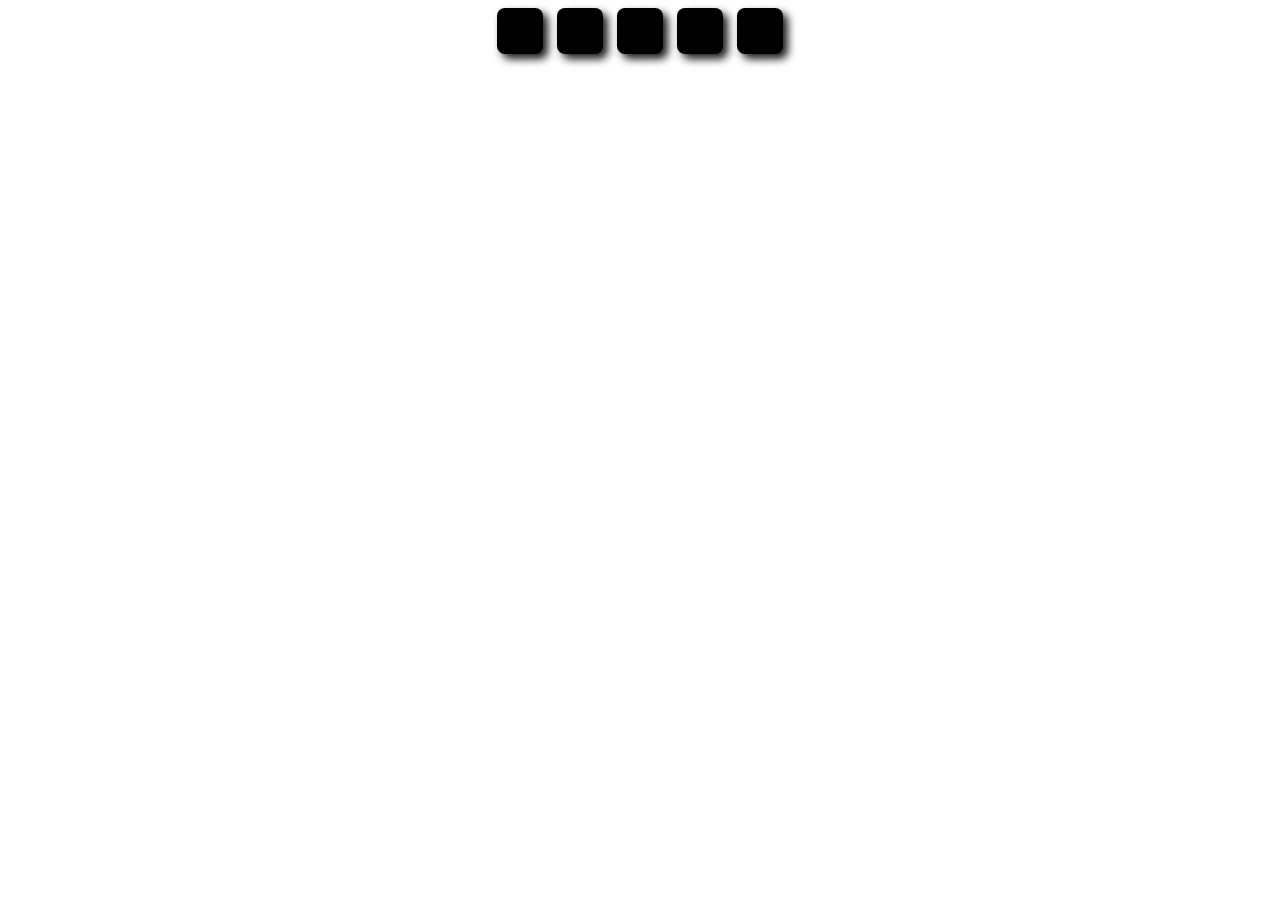
<file: social_share.html>
<!DOCTYPE html>
<html lang="en">

<head>
    <meta charset="UTF-8">
    <meta name="viewport" content="width=device-width, initial-scale=1.0">
    <title>Social Share</title>
    <link rel="stylesheet" href="social_share.css">
</head>

<body>


    <div class="socialContainer">
        <a href="https://www.facebook.com/thebongpathshala" target="_blank">
            <div class="section facebook">
                <div class="icon">
                    <i class="fa-brands fa-facebook"></i>
                </div>
            </div>
        </a>
        <a href="https://www.instagram.com/bongpathshala" target="_blank">
            <div class="section instagram">
                <div class="icon">
                    <i class="fa-brands fa-instagram"></i>
                </div>
            </div>
        </a>
        <a href="https://t.me/thebongpathshala" target="_blank">
            <div class="section telegram">
                <div class="icon">
                    <i class="fa-brands fa-telegram"></i>
                </div>
            </div>
        </a>
        <a href="#" target="_blank">
            <div class="section linkedin">
                <div class="icon">
                    <i class="fa-brands fa-pinterest"></i>
                </div>
            </div>
        </a>
        <a href="https://www.youtube.com/@BongPathshala" target="_blank">
            <div class="section youtube">
                <div class="icon">
                    <i class="fa-brands fa-youtube"></i>
                </div>
            </div>
        </a>

        
    </div>

</body>

</html>
</file>
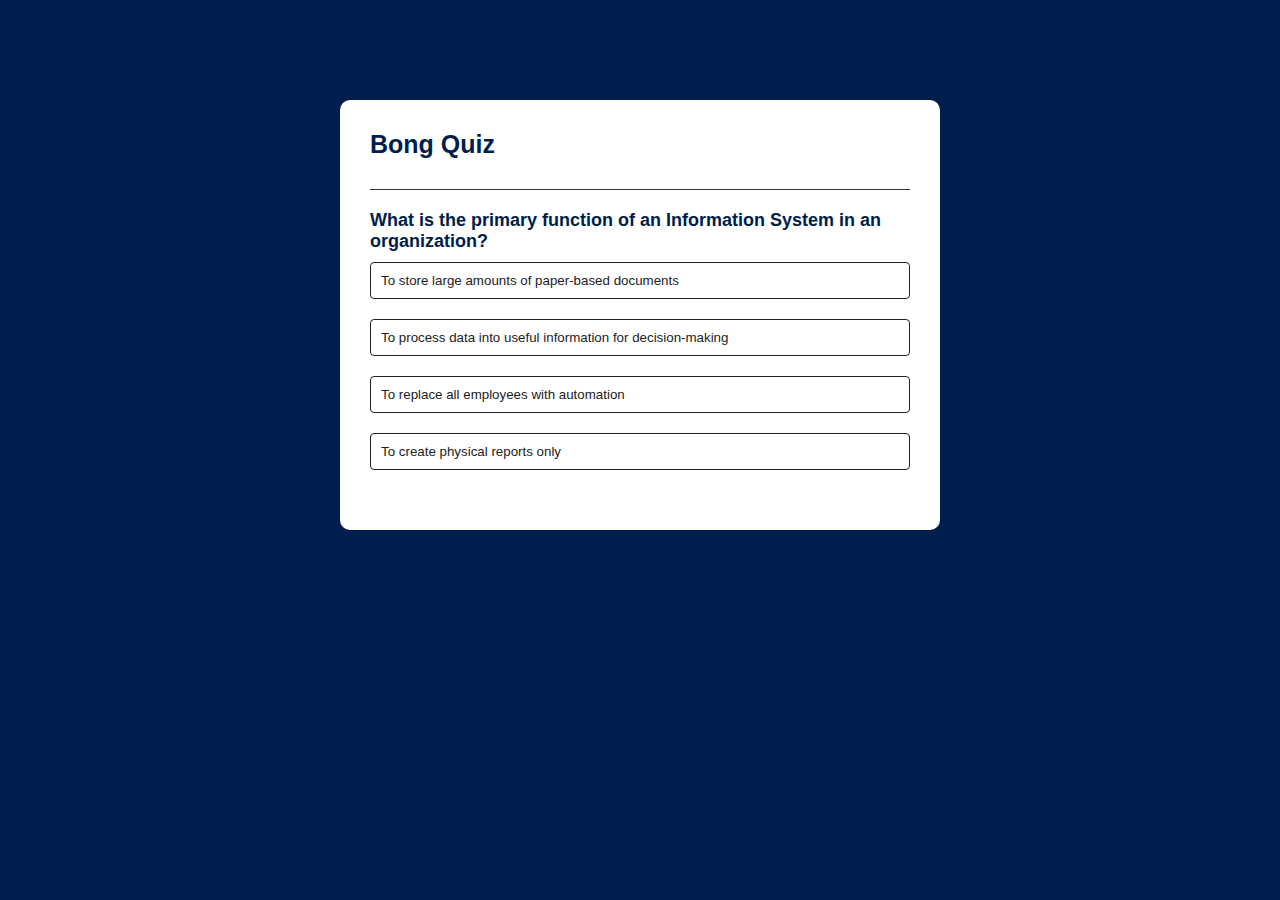
<file: test_Quiz.html>
<!DOCTYPE html>
<html>

<head>
    <title>MCQ Question Bong Pathshala</title>
    
    
    <style>
        * {
            margin: 0;
            padding: 0;
            font-family: 'Poppins', sans-serif;
            box-sizing: border-box;
        }

        body {
            background: #001e4d;
        }

        .app {
            background: #fff;
            width: 90%;
            max-width: 600px;
            margin: 100px auto 0;
            border-radius: 10px;
            padding: 30px;
        }

        .app h1 {
            font-size: 25px;
            color: #001e4d;
            font-weight: 600;
            border-bottom: 1px solid #333;
            padding-bottom: 30px;
        }

        .quiz {
            padding: 20px 0;
        }

        .quiz h2 {
            font-size: 18px;
            color: #001e4d;
            font-weight: 600;
        }

        .btn {
            background: #fff;
            color: #222;
            font-weight: 500;
            width: 100%;
            border: 1px solid #222;
            padding: 10px;
            margin: 10px 0;
            text-align: left;
            border-radius: 4px;
            cursor: pointer;
            transition: all 0.3s;
        }

        .btn:hover:not([disabled]) {
            background: #222;
            color: #fff;
        }

        .btn:disabled {
            cursor: no-drop;
        }

        #next-btn {
            background: #001e4d;
            color: #fff;
            font-weight: 500;
            width: 150px;
            border: 0;
            padding: 10px;
            margin: 20px auto 0;
            border-radius: 4px;
            cursor: pointer;
            display: none;
        }

        .correct {
            background: #9aeabc;
        }

        .incorrect {
            background: #ff9393;
        }
    </style>
</head>

<body>
    <div class="app">
        <h1>Bong Quiz</h1>
        <div class="quiz">
            <h2 id="question">Question goes here</h2>
            <div id="answer-buttons">
                <button class="btn">Answer 1</button>
                <button class="btn">Answer 2</button>
                <button class="btn">Answer 3</button>
                <button class="btn">Answer 4</button>
            </div>
        </div>
    </div>
    
    <script>
        const questions = [
            {
                question: "What is the primary function of an Information System in an organization?",
                answers: [
                    { text: "To store large amounts of paper-based documents", correct: false },
                    { text: "To process data into useful information for decision-making", correct: true },
                    { text: "To replace all employees with automation ", correct: false },
                    { text: "To create physical reports only ", correct: false },
                ]
            }
        ];

        const questionElement = document.getElementById("question");
        const answerButtons = document.getElementById("answer-buttons");

        let currentQuestionIndex = 0;

        function startQuiz() {
            currentQuestionIndex = 0;
            showQuestion();
        }

        function showQuestion() {
            resetState();
            let currentQuestion = questions[currentQuestionIndex];
            questionElement.innerHTML = currentQuestion.question;

            currentQuestion.answers.forEach(answer => {
                const button = document.createElement("button");
                button.innerHTML = answer.text;
                button.classList.add("btn");
                answerButtons.appendChild(button);
                if (answer.correct) {
                    button.dataset.correct = answer.correct;
                }
                button.addEventListener("click", selectAnswer);
            });
        }

        function resetState() {
            while (answerButtons.firstChild) {
                answerButtons.removeChild(answerButtons.firstChild);
            }
        }

        function selectAnswer(e) {
            const selectedBtn = e.target;
            const isCorrect = selectedBtn.dataset.correct === "true";
            if (isCorrect) {
                selectedBtn.classList.add("correct");
            } else {
                selectedBtn.classList.add("incorrect");
            }
            Array.from(answerButtons.children).forEach(button => {
                if (button.dataset.correct === "true") {
                    button.classList.add("correct");
                }
                button.disabled = true;
            });
        }

        startQuiz();
    </script>
</body>

</html>
</file>
<file: social_share.css>
:root {
    /* Background_primary_colour */
    --primary: #e91e63;
    /* trasaparent_background */
    --secondary: #ffffffdb;
    --white: #fff;
    --hover_color: #ffffffbc;
    --black_mid: #333;
    --black:#000000;
    --btn1: #ff1867;
    --btn2: #1e9bff;
    --btn3:#6eff3e;
    --quiz_background_color:linear-gradient(to bottom right, #f84983, #e480a1, #f84983);
}

.socialContainer {
    display: flex;
    justify-content: center;
    align-items: center;
    /* position: absolute; */
    position: relative;
    
}

.socialContainer .section {
    background-color: var(--black);
    color: var(--white);
    height: 36px;
    width: 36px;
    margin: 0px 7px 0px;
    padding: 5px;
    border-radius: 8px;
    display: inline-flex;
    align-items: center;
    white-space: nowrap;
    overflow: hidden;
    box-shadow: 5px 5px 8px rgb(0, 0, 0, 0.9);
    transition: width 300ms ease-in-out 0s;
    background-color: 300ms linear 200ms;
}

.socialContainer a {
    text-decoration: none;
}
.socialContainer .icon {
    display: flex;
    justify-content: center;
    align-items: center;
    height: 36px;
    aspect-ratio: 1/1;
}
.socialContainer i{
    font-size: 26px;
}

.socialContainer .section:hover {
    transition: all .3s;
}

.socialContainer .facebook:hover {
    background: #1877F2;
}

.socialContainer .instagram:hover {
    background: #de1483;
}


.socialContainer .telegram:hover {
    background: #0088cc;
}

.socialContainer .linkedin:hover {
    background: #0077B5;
}
.socialContainer .youtube:hover {
    background: #cd201f;
}
</file>
